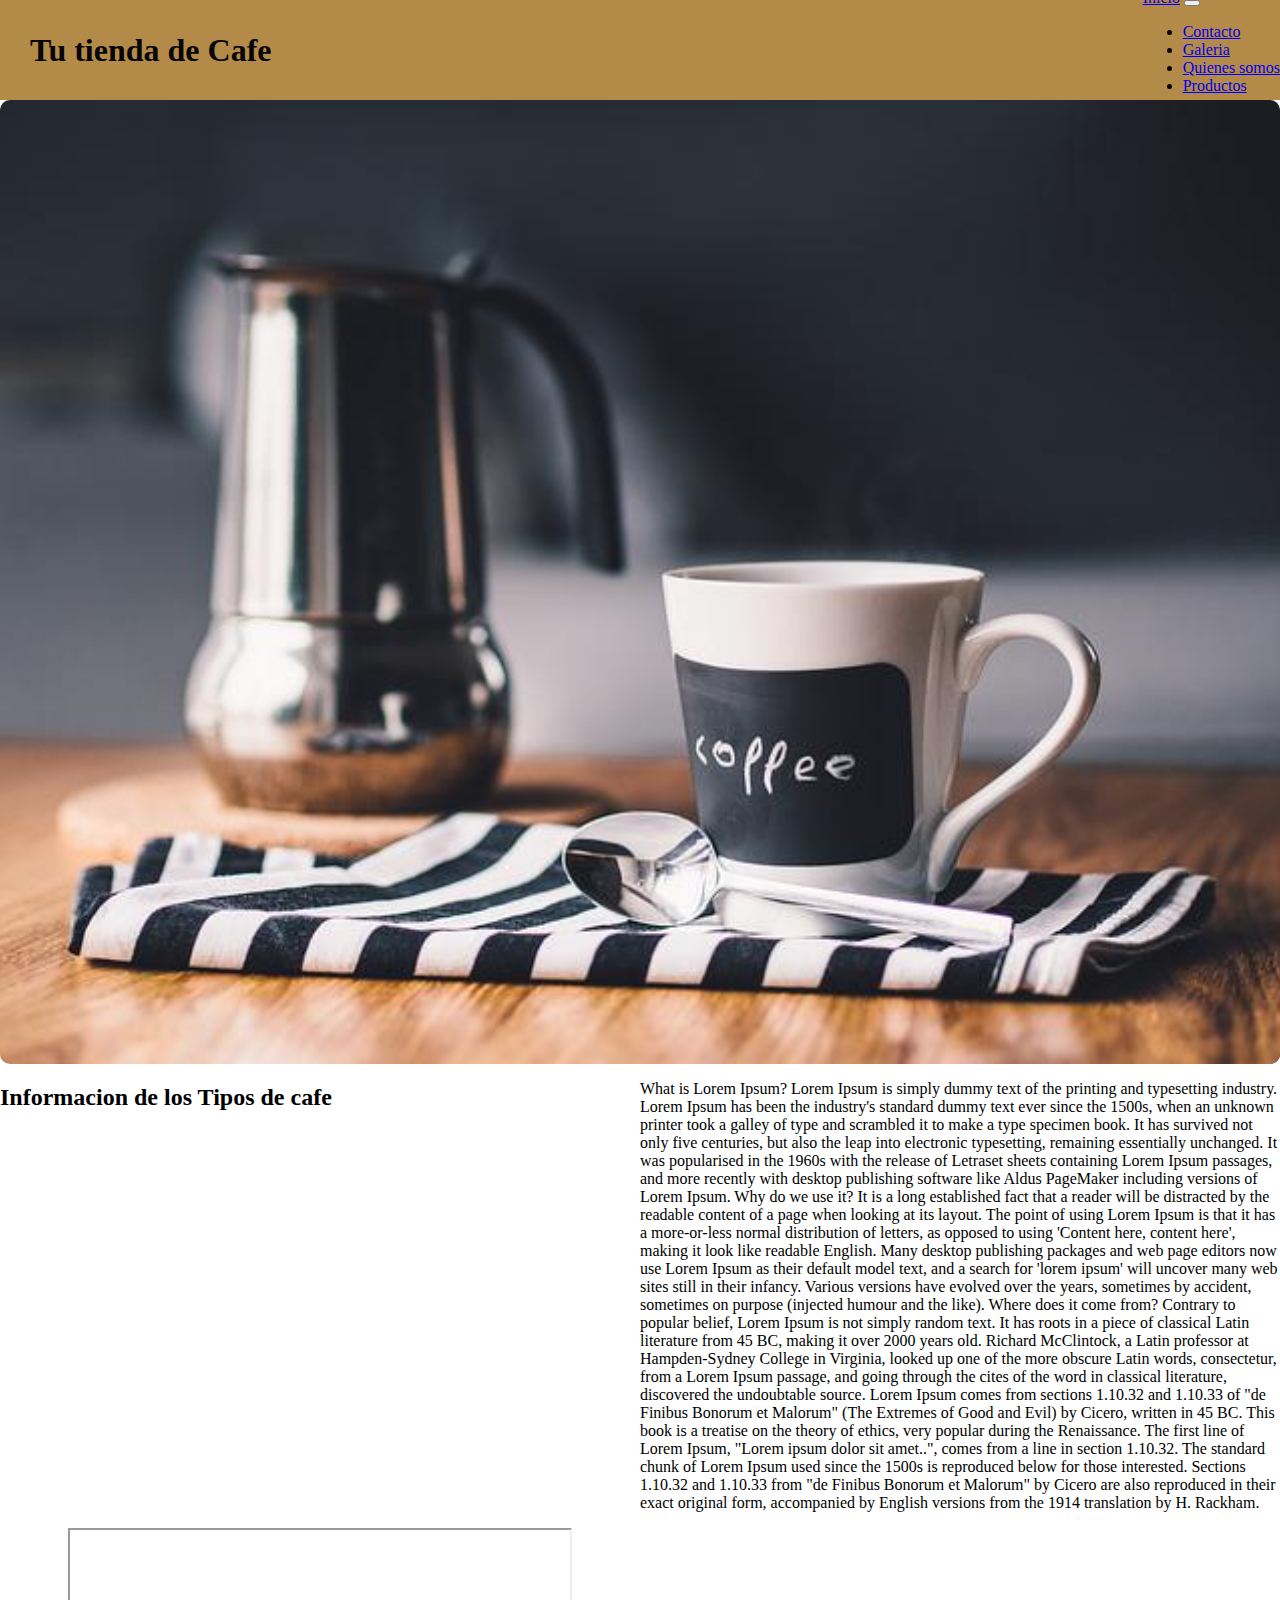
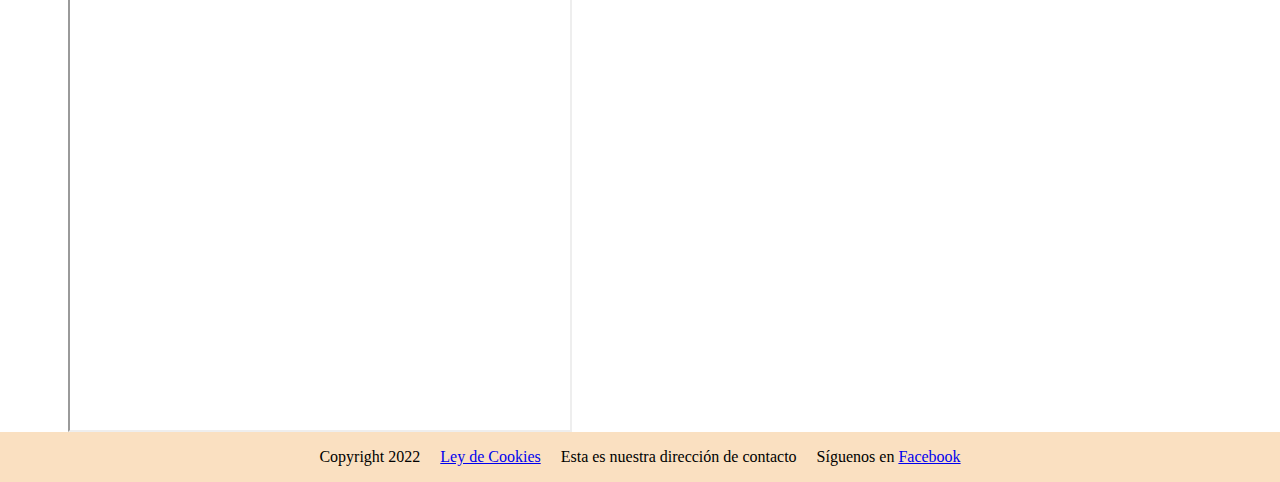
<file: index.html>
<!DOCTYPE html>
<html lang="es">
<head>
  <meta charset="UTF-8">
  <meta http-equiv="X-UA-Compatible" content="IE=edge">
  <!-- CSS only -->
<link href="https://cdn.jsdelivr.net/npm/bootstrap@5.2.0/dist/css/bootstrap.min.css" rel="stylesheet" integrity="sha384-gH2yIJqKdNHPEq0n4Mqa/HGKIhSkIHeL5AyhkYV8i59U5AR6csBvApHHNl/vI1Bx" crossorigin="anonymous">
  <meta name="viewport" content="width=device-width, initial-scale=1.0">
  <title>Clase 2 - Desarrollo web</title>
<link rel="stylesheet" href="./estilos/style.css">
</head>
<!-- el body inicia aca siempre -->
<body class="body"> 
<header class="cabecera">
  <h1 class="titulo">Tu tienda de Cafe</h1>
  <nav class="navbar navbar-expand-lg bg-light-barra">
    <div class="container-fluid">
      <a class="navbar-brand" href="#">Inicio</a>
      <button class="navbar-toggler" type="button" data-bs-toggle="collapse" data-bs-target="#navbarNav" aria-controls="navbarNav" aria-expanded="false" aria-label="Toggle navigation">
        <span class="navbar-toggler-icon"></span>
      </button>
      <div class="collapse navbar-collapse" id="navbarNav">
        <ul class="navbar-nav">
          <li class="nav-item">
            <a class="nav-link active" aria-current="page" href="#">Contacto</a>
          </li>
          <li class="nav-item">
            <a class="nav-link" href="#">Galeria</a>
          </li>
          <li class="nav-item">
            <a class="nav-link" href="#">Quienes somos</a>
          </li>
          <li class="nav-item">
            <a class="nav-link" href="#">Productos</a>
          </li>
        </ul>
      </div>
    </div>
  </nav> 
<!-- JavaScript Bundle with Popper -->
<script src="https://cdn.jsdelivr.net/npm/bootstrap@5.2.0/dist/js/bootstrap.bundle.min.js" integrity="sha384-A3rJD856KowSb7dwlZdYEkO39Gagi7vIsF0jrRAoQmDKKtQBHUuLZ9AsSv4jD4Xa" crossorigin="anonymous"></script>
</header>
<!-- Esta etiqueta no va aca <body> -->
  <section class="section-index">
    <div class="img"><img src=".\imagenes\coffee-206142_1280.jpg" alt=""></div>
    <div class="img"><img src=".\imagenes\coffee-819362_640.jpg" alt=""></div>
    <h2 class="subtitulo">Informacion de los Tipos de cafe</h2>
    <p>What is Lorem Ipsum?
      Lorem Ipsum is simply dummy text of the printing and typesetting industry. Lorem Ipsum has been the industry's standard dummy text ever since the 1500s, when an unknown printer took a galley of type and scrambled it to make a type specimen book. It has survived not only five centuries, but also the leap into electronic typesetting, remaining essentially unchanged. It was popularised in the 1960s with the release of Letraset sheets containing Lorem Ipsum passages, and more recently with desktop publishing software like Aldus PageMaker including versions of Lorem Ipsum.
      
      Why do we use it?
      It is a long established fact that a reader will be distracted by the readable content of a page when looking at its layout. The point of using Lorem Ipsum is that it has a more-or-less normal distribution of letters, as opposed to using 'Content here, content here', making it look like readable English. Many desktop publishing packages and web page editors now use Lorem Ipsum as their default model text, and a search for 'lorem ipsum' will uncover many web sites still in their infancy. Various versions have evolved over the years, sometimes by accident, sometimes on purpose (injected humour and the like).
      
      
      Where does it come from?
      Contrary to popular belief, Lorem Ipsum is not simply random text. It has roots in a piece of classical Latin literature from 45 BC, making it over 2000 years old. Richard McClintock, a Latin professor at Hampden-Sydney College in Virginia, looked up one of the more obscure Latin words, consectetur, from a Lorem Ipsum passage, and going through the cites of the word in classical literature, discovered the undoubtable source. Lorem Ipsum comes from sections 1.10.32 and 1.10.33 of "de Finibus Bonorum et Malorum" (The Extremes of Good and Evil) by Cicero, written in 45 BC. This book is a treatise on the theory of ethics, very popular during the Renaissance. The first line of Lorem Ipsum, "Lorem ipsum dolor sit amet..", comes from a line in section 1.10.32.
      
      The standard chunk of Lorem Ipsum used since the 1500s is reproduced below for those interested. Sections 1.10.32 and 1.10.33 from "de Finibus Bonorum et Malorum" by Cicero are also reproduced in their exact original form, accompanied by English versions from the 1914 translation by H. Rackham.</p>
      <iframe class="pagina" src="https://cafeselcriollo.com/" frameborder="2"></iframe>
  </section>
<footer class="pie">
  <p>Copyright 2022</p>
  <p><a href=”#”>Ley de Cookies</a></p>
  <p>Esta es nuestra dirección de contacto</p>
  <p>Síguenos en <a href=”#”>Facebook</a></p>
</footer>
  
</body> <!-- de esta forma -->
</html>
</file>
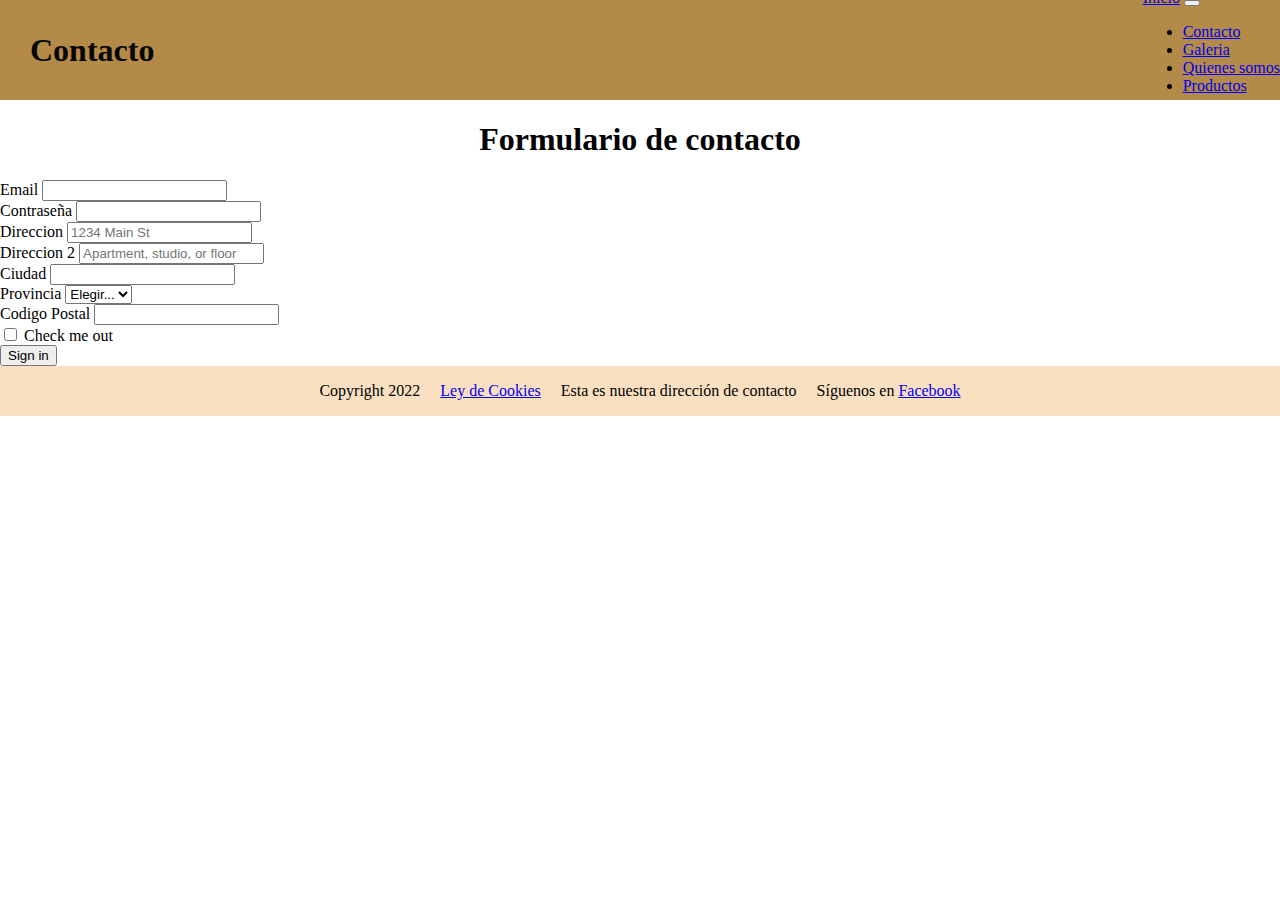
<file: paginas/contacto.html>
<!DOCTYPE html>
<html lang="en">
<head>
  <meta charset="UTF-8">
  <meta http-equiv="X-UA-Compatible" content="IE=edge">
  <!-- CSS only -->
<link href="https://cdn.jsdelivr.net/npm/bootstrap@5.2.0/dist/css/bootstrap.min.css" rel="stylesheet" integrity="sha384-gH2yIJqKdNHPEq0n4Mqa/HGKIhSkIHeL5AyhkYV8i59U5AR6csBvApHHNl/vI1Bx" crossorigin="anonymous">
  <meta name="viewport" content="width=device-width, initial-scale=1.0">
  <title>Contacto - Desarrollo web</title>
  <link rel="stylesheet" href="../estilos/style.css">
  </head>
<body class="body">
    <header class="cabecera">
      <h1 class="titulo">
        Contacto
      </h1>
      <nav class="navbar navbar-expand-lg bg-light-barra">
        <div class="container-fluid">
          <a class="navbar-brand" href="../index.html">Inicio</a>
          <button class="navbar-toggler" type="button" data-bs-toggle="collapse" data-bs-target="#navbarNav" aria-controls="navbarNav" aria-expanded="false" aria-label="Toggle navigation">
            <span class="navbar-toggler-icon"></span>
          </button>
          <div class="collapse navbar-collapse" id="navbarNav">
            <ul class="navbar-nav">
              <li class="nav-item">
                <a class="nav-link active" aria-current="page" href="./contacto.html">Contacto</a>
              </li>
              <li class="nav-item">
                <a class="nav-link" href="./galeria.html">Galeria</a>
              </li>
              <li class="nav-item">
                <a class="nav-link" href="./quienes somos.html">Quienes somos</a>
              </li>
              <li class="nav-item">
                <a class="nav-link" href="./productos.html">Productos</a>
              </li>
            </ul>
          </div>
        </div>
      </nav>
    </header>
    <section class="section-contacto">

      <h1 class="titulo-contacto">
        Formulario de contacto
      </h1>
      <!-- Formulario -->
      <form class="row g-3">
        <div class="col-md-6">
          <label for="inputEmail4" class="form-label">Email</label>
          <input type="email" class="form-control" id="inputEmail4">
        </div>
        <div class="col-md-6">
          <label for="inputPassword4" class="form-label">Contraseña</label>
          <input type="password" class="form-control" id="inputPassword4">
        </div>
        <div class="col-12">
          <label for="inputAddress" class="form-label">Direccion</label>
          <input type="text" class="form-control" id="inputAddress" placeholder="1234 Main St">
        </div>
        <div class="col-12">
          <label for="inputAddress2" class="form-label">Direccion 2</label>
          <input type="text" class="form-control" id="inputAddress2" placeholder="Apartment, studio, or floor">
        </div>
        <div class="col-md-6">
          <label for="inputCity" class="form-label">Ciudad</label>
          <input type="text" class="form-control" id="inputCity">
        </div>
        <div class="col-md-4">
          <label for="inputState" class="form-label">Provincia</label>
          <select id="inputState" class="form-select">
            <option selected>Elegir...</option>
            <option>...</option>
          </select>
        </div>
        <div class="col-md-2">
          <label for="inputZip" class="form-label">Codigo Postal</label>
          <input type="text" class="form-control" id="inputZip">
        </div>
        <div class="col-12">
          <div class="form-check">
            <input class="form-check-input" type="checkbox" id="gridCheck">
            <label class="form-check-label" for="gridCheck">
              Check me out
            </label>
          </div>
        </div>
        <div class="col-12">
          <button type="submit" class="btn btn-primary">Sign in</button>
        </div>
      </form>
  </section>
  <footer class="pie">  
    <p>Copyright 2022</p>
    <p><a href=”#”>Ley de Cookies</a></p>
    <p>Esta es nuestra dirección de contacto</p>
    <p>Síguenos en <a href=”#”>Facebook</a></p>
</footer>
</body>
</html>
</file>
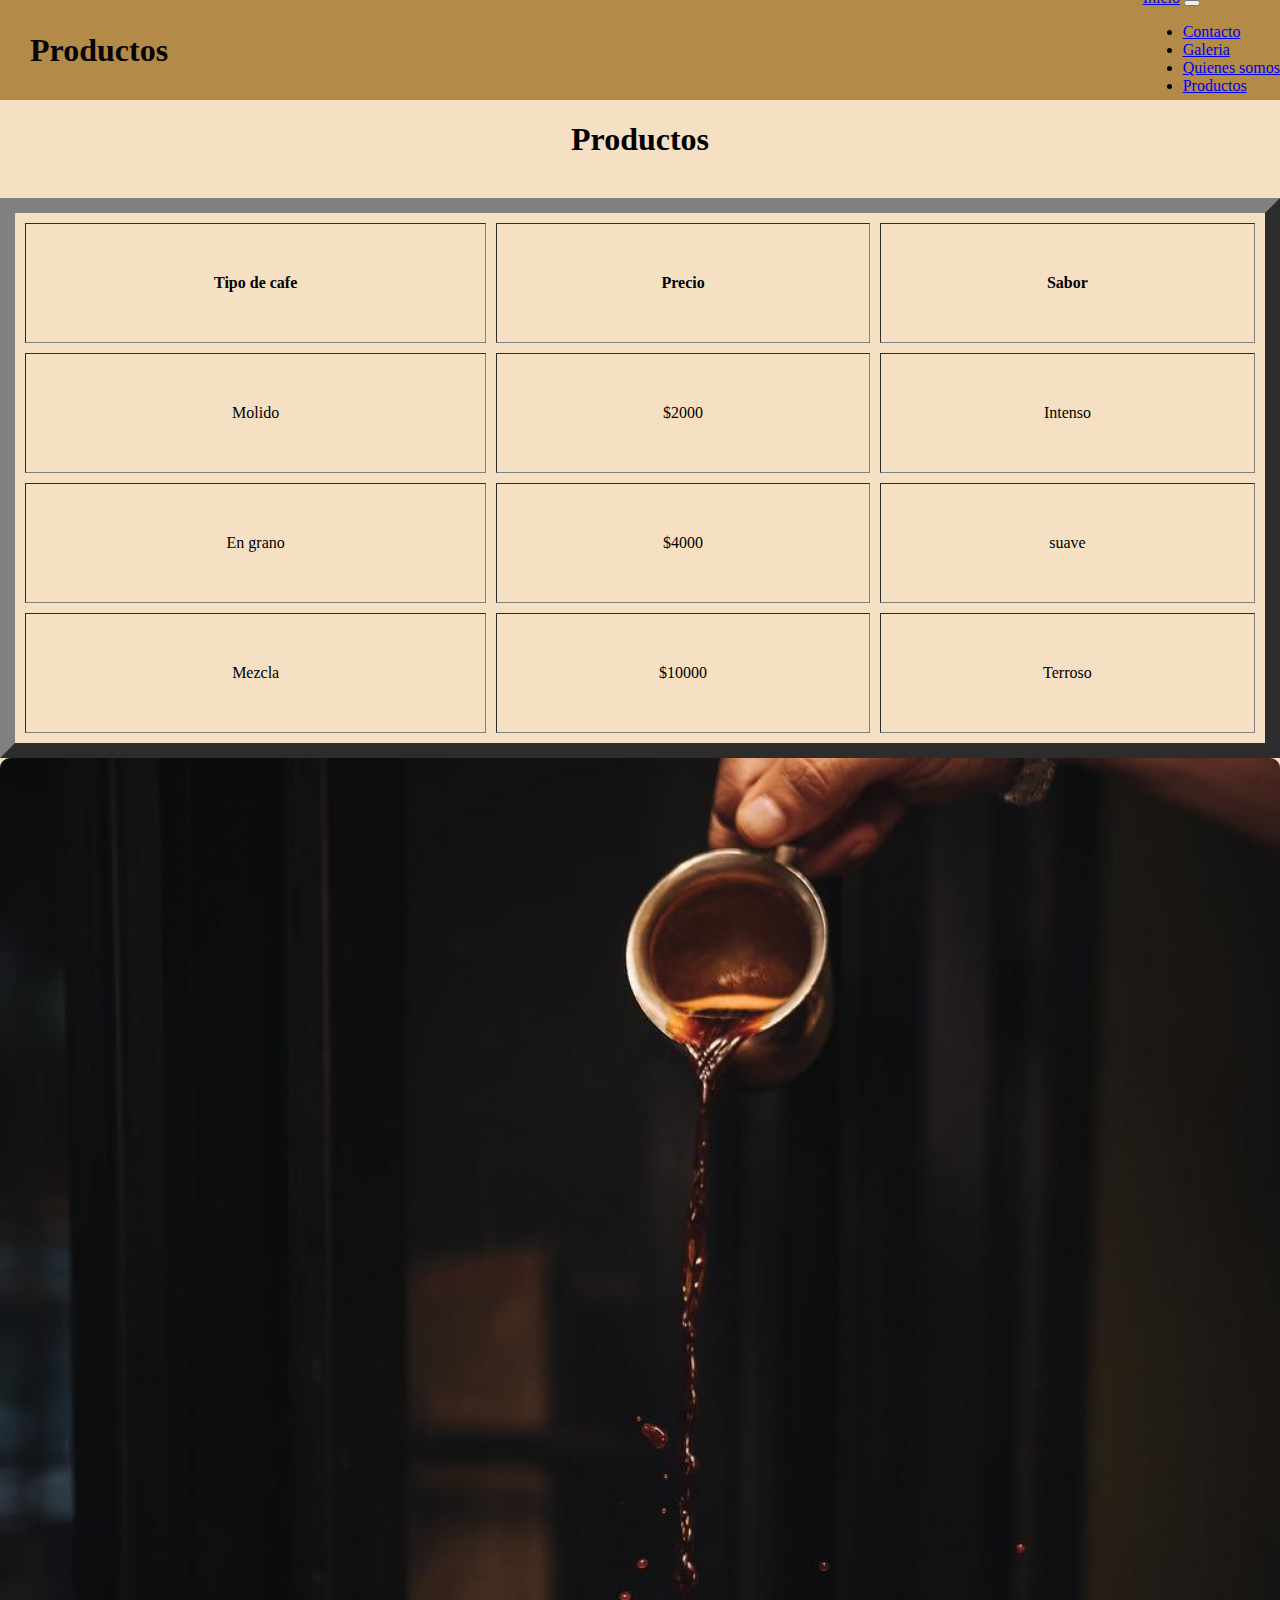
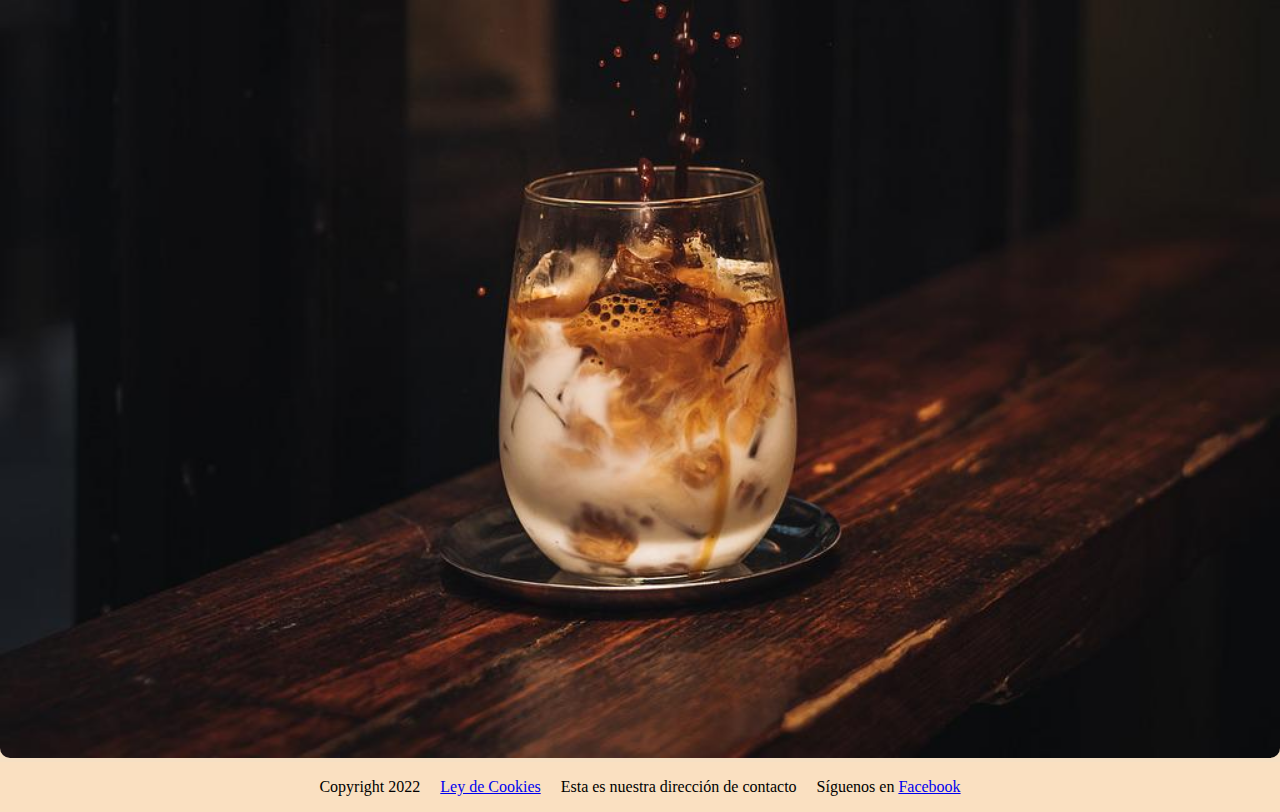
<file: paginas/productos.html>
<!DOCTYPE html>
<html lang="es">
<head>
  <meta charset="UTF-8">
  <meta http-equiv="X-UA-Compatible" content="IE=edge">
  <!-- CSS only -->
<link href="https://cdn.jsdelivr.net/npm/bootstrap@5.2.0/dist/css/bootstrap.min.css" rel="stylesheet" integrity="sha384-gH2yIJqKdNHPEq0n4Mqa/HGKIhSkIHeL5AyhkYV8i59U5AR6csBvApHHNl/vI1Bx" crossorigin="anonymous">
  <meta name="viewport" content="width=device-width, initial-scale=1.0">
  <title>Productos - Desarrollo web</title>
  <link rel="stylesheet" href="../estilos/style.css">
</head>
<!-- Le asigno la clase body. Y pongo el body como etiqueta inicial  -->
<body class="body">
<header class="cabecera">
  <h1 class="titulo">
    Productos
  </h1>
  <nav class="navbar navbar-expand-lg bg-light-barra">
    <div class="container-fluid">
      <a class="navbar-brand" href="#">Inicio</a>
      <button class="navbar-toggler" type="button" data-bs-toggle="collapse" data-bs-target="#navbarNav" aria-controls="navbarNav" aria-expanded="false" aria-label="Toggle navigation">
        <span class="navbar-toggler-icon"></span>
      </button>
      <div class="collapse navbar-collapse" id="navbarNav">
        <ul class="navbar-nav">
          <li class="nav-item">
            <a class="nav-link active" aria-current="page" href="#">Contacto</a>
          </li>
          <li class="nav-item">
            <a class="nav-link" href="#">Galeria</a>
          </li>
          <li class="nav-item">
            <a class="nav-link" href="#">Quienes somos</a>
          </li>
          <li class="nav-item">
            <a class="nav-link" href="#">Productos</a>
          </li>
        </ul>
      </div>
    </div>
  </nav>
</header>
 <section class="section-productos">
   <h1 class="title-productos">Productos</h1>
   <br/> <!-- esto es un salto de line, para que la tabla se ubique debajo del h1 -->
   
   <section class="seccion-tabla">
     <!-- Tabla -->
     <table class="tabla" border="15px solid" cellpadding="50px" cellspacing="10px">
    <tr>
      <th>Tipo de cafe</th>
      <th>Precio</th>
      <th>Sabor</th>
    </tr>
    <tr>
      <td>Molido</td>
      <td>$2000</td>
      <td>Intenso</td>
    </tr>
    <tr>
      <td>En grano</td>
      <td>$4000</td>
      <td>suave</td>
    </tr>
    <tr>
      <td>Mezcla</td>
      <td>$10000</td>
      <td>Terroso</td>
    </tr>
  </table>
  <section>
    <div class="item-a">
      <img src="../imagenes/foto 3.jpg">
    </div>
   
  </section>
 
<!-- <section class="contenedor1"> 
<div class="card" style="width: 20rem;">
  <img src="../imagenes/foto 2.jpg" class="card-img-top" alt="cafe con maicenas">
  <div class="card-body">
    <h5 class="card-title">Cafe con maicenas</h2>
    <p class="card-text">Some quick example text to build on the card title and make up the bulk of the card's content.</p>
    <a href="#" class="btn btn-primary">Go somewhere</a>
  </div>
</section>
<section class="contenedor2">
  <section>
  <div class="card" style="width: 20rem;">
    <img src="../imagenes/foto 2.jpg" class="card-img-top" alt="cafe con maicenas">
    <div class="card-body">
      <h5 class="card-title">Cafe con maicenas</h2>
      <p class="card-text">Some quick example text to build on the card title and make up the bulk of the card's content.</p>
      <a href="#" class="btn btn-primary">Go somewhere</a>
    </div>
  </section> -->
  <footer class="pie">
    <!-- Lista no ordenada -->
    <p>Copyright 2022</p>
    <p><a href=”#”>Ley de Cookies</a></p>
    <p>Esta es nuestra dirección de contacto</p>
    <p>Síguenos en <a href=”#”>Facebook</a></p>
</footer>
</body>
</html>
</file>
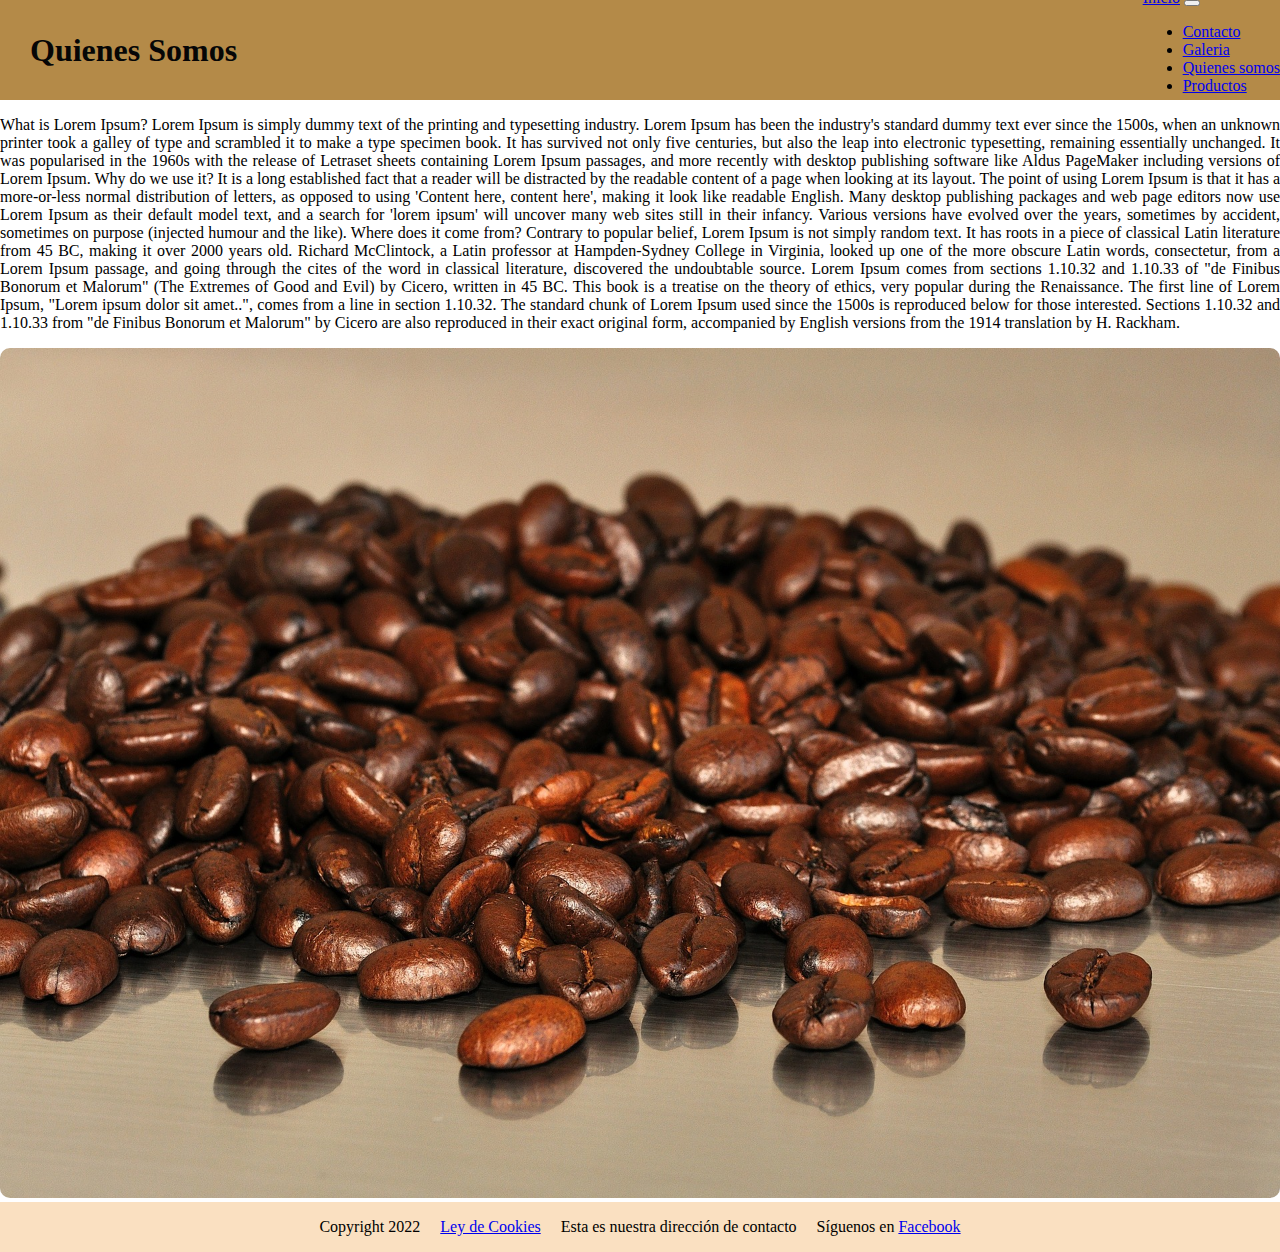
<file: paginas/quienes somos.html>
<!DOCTYPE html>
<html lang="en">
<head>
    <meta charset="UTF-8">
    <meta http-equiv="X-UA-Compatible" content="IE=edge">
    <meta name="viewport" content="width=device-width, initial-scale=1.0">
    <!-- CSS only -->
<link href="https://cdn.jsdelivr.net/npm/bootstrap@5.2.0/dist/css/bootstrap.min.css" rel="stylesheet" integrity="sha384-gH2yIJqKdNHPEq0n4Mqa/HGKIhSkIHeL5AyhkYV8i59U5AR6csBvApHHNl/vI1Bx" crossorigin="anonymous">
    <title>Quienes somos - desarrollo web</title>
    <link rel="stylesheet" href="../estilos/style.css">
  </head>
<!-- Le asigno la clase body. Y pongo el body como etiqueta inicial  -->
</body>
<body class="body">
<header class="cabecera">
  <h1 class="titulo">
    Quienes Somos
  </h1>
  <nav class="navbar navbar-expand-lg bg-light-barra">
    <div class="container-fluid">
      <a class="navbar-brand" href="../index.html">Inicio</a>
      <button class="navbar-toggler" type="button" data-bs-toggle="collapse" data-bs-target="#navbarNav" aria-controls="navbarNav" aria-expanded="false" aria-label="Toggle navigation">
        <span class="navbar-toggler-icon"></span>
      </button>
      <div class="collapse navbar-collapse" id="navbarNav">
        <ul class="navbar-nav">
          <li class="nav-item">
            <a class="nav-link active" aria-current="page" href="./contacto.html">Contacto</a>
          </li>
          <li class="nav-item">
            <a class="nav-link" href="./galeria.html">Galeria</a>
          </li>
          <li class="nav-item">
            <a class="nav-link" href="./quienes somos.html">Quienes somos</a>
          </li>
          <li class="nav-item">
            <a class="nav-link" href="./productos.html">Productos</a>
          </li>
        </ul>
      </div>
    </div>
  </nav>
  <!-- CSS only -->
<link href="https://cdn.jsdelivr.net/npm/bootstrap@5.2.0/dist/css/bootstrap.min.css" rel="stylesheet" integrity="sha384-gH2yIJqKdNHPEq0n4Mqa/HGKIhSkIHeL5AyhkYV8i59U5AR6csBvApHHNl/vI1Bx" crossorigin="anonymous">
</header>
 <section class="section-quienes-somos">
  <div class="imagen">
    <p class="historia">What is Lorem Ipsum?
      Lorem Ipsum is simply dummy text of the printing and typesetting industry. Lorem Ipsum has been the industry's standard dummy text ever since the 1500s, when an unknown printer took a galley of type and scrambled it to make a type specimen book. It has survived not only five centuries, but also the leap into electronic typesetting, remaining essentially unchanged. It was popularised in the 1960s with the release of Letraset sheets containing Lorem Ipsum passages, and more recently with desktop publishing software like Aldus PageMaker including versions of Lorem Ipsum.
      
      Why do we use it?
      It is a long established fact that a reader will be distracted by the readable content of a page when looking at its layout. The point of using Lorem Ipsum is that it has a more-or-less normal distribution of letters, as opposed to using 'Content here, content here', making it look like readable English. Many desktop publishing packages and web page editors now use Lorem Ipsum as their default model text, and a search for 'lorem ipsum' will uncover many web sites still in their infancy. Various versions have evolved over the years, sometimes by accident, sometimes on purpose (injected humour and the like).
      
      
      Where does it come from?
      Contrary to popular belief, Lorem Ipsum is not simply random text. It has roots in a piece of classical Latin literature from 45 BC, making it over 2000 years old. Richard McClintock, a Latin professor at Hampden-Sydney College in Virginia, looked up one of the more obscure Latin words, consectetur, from a Lorem Ipsum passage, and going through the cites of the word in classical literature, discovered the undoubtable source. Lorem Ipsum comes from sections 1.10.32 and 1.10.33 of "de Finibus Bonorum et Malorum" (The Extremes of Good and Evil) by Cicero, written in 45 BC. This book is a treatise on the theory of ethics, very popular during the Renaissance. The first line of Lorem Ipsum, "Lorem ipsum dolor sit amet..", comes from a line in section 1.10.32.
      
      The standard chunk of Lorem Ipsum used since the 1500s is reproduced below for those interested. Sections 1.10.32 and 1.10.33 from "de Finibus Bonorum et Malorum" by Cicero are also reproduced in their exact original form, accompanied by English versions from the 1914 translation by H. Rackham.</p>
    <img src="..\imagenes\coffee-beans-230022_1920.jpg" alt=""></img>
  </div>
 </section>
  <footer class="pie">
    <p>Copyright 2022</p>
    <p><a href=”#”>Ley de Cookies</a></p>
    <p>Esta es nuestra dirección de contacto</p>
    <p>Síguenos en <a href=”#”>Facebook</a></p>
  </footer>
</body>
</html>
</file>
<file: estilos/style.css>
@charset "UTF-8";
.section-contacto {
  grid-area: section;
  grid-template-areas: "titulo" "formulario";
}

.titulo-contacto {
  text-align: center;
  grid-area: titulo;
}

.formulario {
  width: 100%;
  grid-area: formulario;
  display: flex;
  align-items: center;
  justify-content: center;
}

.pie {
  /*  le asigno el area que ocupa en el body */
  grid-area: footer;
  display: flex;
  justify-content: center;
  margin: 0;
  width: 100%;
  background-color: rgb(250, 224, 193);
  gap: 20px;
}

.barra ul li a:hover {
  color: rgb(236, 58, 26);
}

.section-index {
  /* le asigno el area que ocupa en el body */
  grid-area: section;
  display: grid;
  grid-template-areas: "img img";
  /*  le agrego el tamaño a las dos columnas */
  grid-template-columns: 50% 50%;
  grid-template-rows: 1fr;
  width: 100%;
}

.section-quienes-somos {
  grid-area: section;
  justify-self: center;
  align-self: center;
  width: 100%;
}

.historia {
  text-align: justify;
}

.imagen {
  width: 100%;
}

.section-contacto {
  grid-area: section;
  grid-template-areas: "titulo" "formulario";
}

.titulo-contacto {
  text-align: center;
  grid-area: titulo;
}

.formulario {
  width: 100%;
  grid-area: formulario;
  display: flex;
  align-items: center;
  justify-content: center;
}

.pie {
  /*  le asigno el area que ocupa en el body */
  grid-area: footer;
  display: flex;
  justify-content: center;
  margin: 0;
  width: 100%;
  background-color: rgb(250, 224, 193);
  gap: 20px;
}

.barra ul li a:hover {
  color: rgb(246, 87, 52);
}

.section-index {
  /* le asigno el area que ocupa en el body */
  grid-area: section;
  display: grid;
  grid-template-areas: "img img";
  /*  le agrego el tamaño a las dos columnas */
  grid-template-columns: 50% 50%;
  grid-template-rows: 1fr;
  width: 100%;
}

.section-quienes-somos {
  grid-area: section;
  justify-self: center;
  align-self: center;
  width: 100%;
}

.historia {
  text-align: justify;
}

.imagen {
  width: 100%;
}

/*Empiezo trabajando con vista de computadora/desktop */
/*ESTE ES EL FORMATO QUE VOY A USAR PARA TODAS LAS PAGINAS, 4 COLUMNAS Y 3 FILAS. */
/*LA PRIMER FILA ES PARA EL NAVBAR, LA SEGUNDA PARA EL CONTENIDO DE LA PAGINA Y LA TERCERA PARA LE FOOTER*/
.body {
  padding: 0;
  margin: 0;
  display: grid;
  /* le agrego grid al body */
  grid-template-areas: "cabecera cabecera cabecera cabecera" "section section section section" "footer footer footer footer";
  /*Asigno el tamaño de las columnas y filas*/
  /*Las columnas usan 1fr cada una asi se acomoda todo en partes iguales*/
  grid-template-columns: 1fr 1fr 1fr 1fr;
  /* con respecto a las filas,  le asigno 100px al header, 1fr a la section (para que ocupe el lugar restante y un auto al footer para que ocupe todoo lo que queda*/
  grid-template-rows: 100px 1fr auto;
}

/*                                                                                    */
/*      ACA EMPIEZO A TRABAJAR CON TODO EL HEADER, INCLUYENDO LO QUE HAY DENTRO DE ÉL */
/*                                                                                    */
.cabecera {
  /*  le asigno el area que ocupa en el  body */
  grid-area: cabecera;
  display: flex;
  align-items: center;
  justify-content: space-between;
  background-color: rgb(180, 138, 72);
}

.titulo {
  color: rgb(6, 6, 6);
  font-family: Georgia, "Times New Roman", Times, serif;
  padding-left: 30px;
}

.barra {
  background-color: rgb(64, 48, 27);
}

.barra ul {
  display: flex;
  justify-content: flex-end;
  list-style-type: none;
  padding: 0;
  margin: 0;
}

.barra ul li {
  padding: 0;
  margin: 8px;
}

.barra ul li a {
  color: rgb(247, 247, 243);
  text-decoration: none;
  font-size: 20px;
}

/*                                                                       */
/*    ACA EMPIEZO A TRABAJAR CON TODO LO QUE HAY EN LA SECTION DEL INDEX */
/*                                                                       */
.section-index {
  /* le asigno el area que ocupa en el body */
  grid-area: section;
  display: grid;
  grid-template-areas: "img img";
  /*  le agrego el tamaño a las dos columnas */
  grid-template-columns: 50% 50%;
  grid-template-rows: 1fr;
  width: 100%;
}

.pagina {
  width: 500px;
  height: 500px;
  justify-self: center;
  align-self: center;
}

.pie {
  /*  le asigno el area que ocupa en el body */
  grid-area: footer;
  display: flex;
  justify-content: center;
  margin: 0;
  width: 100%;
  background-color: rgb(250, 224, 193);
  gap: 20px;
}

.barra ul li a:hover {
  color: rgb(246, 87, 52);
}

.img {
  /* al div de la imagen le asigno el area que ocupa en la section */
  grid-area: img;
}

img {
  /*   a la imagen le asigno un width del 100% */
  width: 100%;
  height: 600px;
}

/*                                        */
/*        SECCION DEL HTML QUIENES SOMOS  */
/*                                        */
.section-quienes-somos {
  grid-area: section;
  justify-self: center;
  align-self: center;
  width: 100%;
}

.historia {
  text-align: justify;
}

.imagen {
  width: 100%;
}

/*                                        */
/*        SECCION DEL HTML PRODUCTOS      */
/*                                        */
.section-productos {
  /* LA SECCION PARA PRODUCTOS SE VA A DIVIDIR EN 2 filas, EL TITULO Y LA TABLA*/
  grid-area: section;
  display: grid;
  grid-template-areas: "texto" "tabla";
  background-color: rgb(246, 224, 196);
  text-align: center;
}

.title-productos {
  /*EL TITULO OCUPA LA SECCION TITULO Y ESTÁ ALINEADO AL CENTRO*/
  text-align: center;
}

.tabla {
  /*LA TABLA OCUPA UN WIDTH DE TODA LA PANTALLA Y EL AREA "TABLA" EN LA SECCION*/
  grid-area: tabla;
  width: 100%;
  justify-self: center;
  align-self: center;
  height: 500px;
}

/*                                        */
/*        SECCION DEL HTML GALERIA        */
/*                                        */
.section-imagenes {
  grid-area: section;
  grid-template-areas: "titulo" "imagenes";
  grid-template-columns: 1fr;
  grid-template-rows: 1fr 1fr;
}

.titulo-galeria {
  grid-area: titulo;
  text-align: center;
}

.imagenes {
  grid-area: imagenes;
  width: 600px;
  height: 600px;
  /*le asigno un margin left para que se ubiquen en el centro*/
  margin-left: 50px;
}

/*                                        */
/*        SECCION DEL HTML CONTACTO       */
/*                                        */
.section-contacto {
  grid-area: section;
  grid-template-areas: "titulo" "formulario";
}

.titulo-contacto {
  text-align: center;
  grid-area: titulo;
}

.formulario {
  width: 100%;
  grid-area: formulario;
  display: flex;
  align-items: center;
  justify-content: center;
}

/*Empiezo trabajando con vista de computadora/desktop */
/*ESTE ES EL FORMATO QUE VOY A USAR PARA TODAS LAS PAGINAS, 4 COLUMNAS Y 3 FILAS. */
/*LA PRIMER FILA ES PARA EL NAVBAR, LA SEGUNDA PARA EL CONTENIDO DE LA PAGINA Y LA TERCERA PARA LE FOOTER*/
.body {
  padding: 0;
  margin: 0;
  display: grid;
  /* le agrego grid al body */
  grid-template-areas: "cabecera cabecera cabecera cabecera" "section section section section" "footer footer footer footer";
  /*Asigno el tamaño de las columnas y filas*/
  /*Las columnas usan 1fr cada una asi se acomoda todo en partes iguales*/
  grid-template-columns: 1fr 1fr 1fr 1fr;
  /* con respecto a las filas,  le asigno 100px al header, 1fr a la section (para que ocupe el lugar restante y un auto al footer para que ocupe todoo lo que queda*/
  grid-template-rows: 100px 1fr auto;
}

/*                                                                                    */
/*      ACA EMPIEZO A TRABAJAR CON TODO EL HEADER, INCLUYENDO LO QUE HAY DENTRO DE ÉL */
/*                                                                                    */
.cabecera {
  /*  le asigno el area que ocupa en el  body */
  grid-area: cabecera;
  display: flex;
  align-items: center;
  justify-content: space-between;
  background-color: rgb(180, 138, 72);
}

.titulo {
  color: rgb(6, 6, 6);
  font-family: Georgia, "Times New Roman", Times, serif;
  padding-left: 30px;
}

.barra {
  background-color: rgb(64, 48, 27);
}

.barra ul {
  display: flex;
  justify-content: flex-end;
  list-style-type: none;
  padding: 0;
  margin: 0;
}

.barra ul li {
  padding: 0;
  margin: 8px;
}

.barra ul li a {
  color: rgb(247, 247, 243);
  text-decoration: none;
  font-size: 20px;
}

/*                                                                       */
/*    ACA EMPIEZO A TRABAJAR CON TODO LO QUE HAY EN LA SECTION DEL INDEX */
/*                                                                       */
.section-index {
  /* le asigno el area que ocupa en el body */
  grid-area: section;
  display: grid;
  grid-template-areas: "img img";
  /*  le agrego el tamaño a las dos columnas */
  grid-template-columns: 50% 50%;
  grid-template-rows: 1fr;
  width: 100%;
}

.pagina {
  width: 500px;
  height: 500px;
  justify-self: center;
  align-self: center;
}

.pie {
  /*  le asigno el area que ocupa en el body */
  grid-area: footer;
  display: flex;
  justify-content: center;
  margin: 0;
  width: 100%;
  background-color: rgb(250, 224, 193);
  gap: 20px;
}

.barra ul li a:hover {
  color: rgb(246, 87, 52);
}

.img {
  /* al div de la imagen le asigno el area que ocupa en la section */
  grid-area: img;
}

img {
  /*   a la imagen le asigno un width del 100% */
  width: 100%;
  height: 600px;
}

/*                                        */
/*        SECCION DEL HTML QUIENES SOMOS  */
/*                                        */
.section-quienes-somos {
  grid-area: section;
  justify-self: center;
  align-self: center;
  width: 100%;
}

.historia {
  text-align: justify;
}

.imagen {
  width: 100%;
}

/*                                        */
/*        SECCION DEL HTML PRODUCTOS      */
/*                                        */
.section-productos {
  /* LA SECCION PARA PRODUCTOS SE VA A DIVIDIR EN 2 filas, EL TITULO Y LA TABLA*/
  grid-area: section;
  display: grid;
  grid-template-areas: "texto" "tabla";
  background-color: rgb(246, 224, 196);
  text-align: center;
}

.title-productos {
  /*EL TITULO OCUPA LA SECCION TITULO Y ESTÁ ALINEADO AL CENTRO*/
  text-align: center;
}

.tabla {
  /*LA TABLA OCUPA UN WIDTH DE TODA LA PANTALLA Y EL AREA "TABLA" EN LA SECCION*/
  grid-area: tabla;
  width: 100%;
  justify-self: center;
  align-self: center;
  height: 500px;
}

/*                                        */
/*        SECCION DEL HTML GALERIA        */
/*                                        */
main {
  max-width: 800px;
  padding: 1rem;
  margin: 0 auto;
  display: grid;
  grid-template-columns: 200px 200px 200px 200px;
  grid-template-rows: 200px 200px 200px;
  grid-gap: 1rem;
}

img {
  -o-object-fit: cover;
     object-fit: cover;
  width: 100%;
  height: 100%;
  border-radius: 10px;
}

.item-a {
  grid-row: 1/3;
}

.item-b {
  grid-column: 3/5;
}

.item-c {
  grid-row: 2/4;
}

.item-d {
  grid-column: 3/5;
}

.section-imagenes {
  grid-area: section;
  grid-template-areas: "titulo" "imagenes";
  grid-template-columns: 1fr;
  grid-template-rows: 1fr 1fr;
}

.titulo-galeria {
  grid-area: titulo;
  text-align: center;
}

.imagenes {
  grid-area: imagenes;
  width: 600px;
  height: 600px;
  /*le asigno un margin left para que se ubiquen en el centro*/
  margin-left: 50px;
}

/*                                        */
/*        SECCION DEL HTML CONTACTO       */
/*                                        */
.section-contacto {
  grid-area: section;
  grid-template-areas: "titulo" "formulario";
}

.titulo-contacto {
  text-align: center;
  grid-area: titulo;
}

.formulario {
  width: 100%;
  grid-area: formulario;
  display: flex;
  align-items: center;
  justify-content: center;
}

@media screen and (max-width: 420px) {
  /*HAGO DESAPARECER EL NAV PORQUE CON BOOSTRAP VA A SER MEJOR */
  nav {
    display: none;
  }
  /*INDEX*/
  .subtitulo {
    /*LE SACO EL SUBTITULO Y LA PAGINA PARA QUE QUEDE MEJOR*/
    display: none;
  }
  .pagina {
    display: none;
    width: 100%;
    height: 150px;
    justify-self: center;
    align-self: center;
  }
  /*GALERIA*/
  /*CAMBIO EL TAMAÑO DE LAS IMAGENES DE LA GALERIA, SACO EL MARGIN LEFT, TODO PARA ADAPTARLO AL DISEÑO MOBILE */
  .imagenes {
    grid-area: imagenes;
    /*SU WIDTH DE 100% LO HACE OCUPAR TODO EL ANCHO DE LA PANTALLA */
    width: 100%;
    height: 320px;
    margin-left: 0px;
  }
}
@media screen and (max-width: 420px) {
  /*HAGO DESAPARECER EL NAV PORQUE CON BOOSTRAP VA A SER MEJOR */
  nav {
    display: none;
  }
  /*INDEX*/
  .subtitulo {
    /*LE SACO EL SUBTITULO Y LA PAGINA PARA QUE QUEDE MEJOR*/
    display: none;
  }
  .pagina {
    display: none;
    width: 100%;
    height: 150px;
    justify-self: center;
    align-self: center;
  }
  /*GALERIA*/
  /*CAMBIO EL TAMAÑO DE LAS IMAGENES DE LA GALERIA, SACO EL MARGIN LEFT, TODO PARA ADAPTARLO AL DISEÑO MOBILE */
  .imagenes {
    grid-area: imagenes;
    /*SU WIDTH DE 100% LO HACE OCUPAR TODO EL ANCHO DE LA PANTALLA */
    width: 100%;
    height: 320px;
    margin-left: 0px;
  }
}
.section-contacto {
  grid-area: section;
  grid-template-areas: "titulo" "formulario";
}

.titulo-contacto {
  text-align: center;
  grid-area: titulo;
}

.formulario {
  width: 100%;
  grid-area: formulario;
  display: flex;
  align-items: center;
  justify-content: center;
}

.section-index {
  /* le asigno el area que ocupa en el body */
  grid-area: section;
  display: grid;
  grid-template-areas: "img img";
  /*  le agrego el tamaño a las dos columnas */
  grid-template-columns: 50% 50%;
  grid-template-rows: 1fr;
  width: 100%;
}

.section-quienes-somos {
  grid-area: section;
  justify-self: center;
  align-self: center;
  width: 100%;
}

.historia {
  text-align: justify;
}

.imagen {
  width: 100%;
}/*# sourceMappingURL=style.css.map */
</file>
